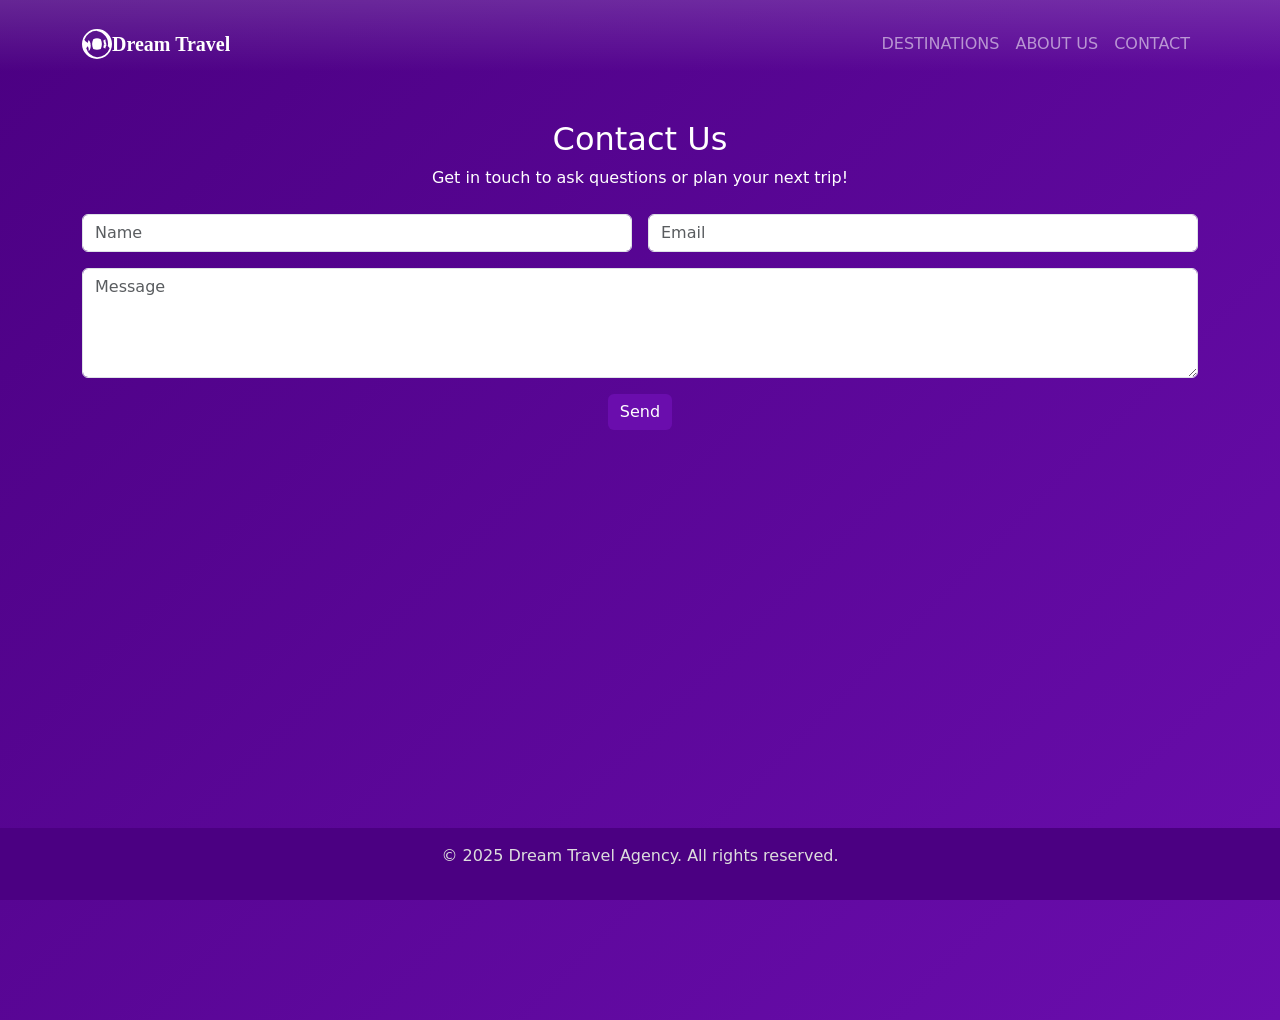
<file: Pages/contact.html>
<!doctype html>
<html lang="en">
    <head>
        <title>Contact</title>
        <!-- Required meta tags -->
        <meta charset="utf-8" />
        <meta
            name="viewport"
            content="width=device-width, initial-scale=1, shrink-to-fit=no"
        />

        <!-- Bootstrap CSS v5.2.1 -->
        <link
            href="https://cdn.jsdelivr.net/npm/bootstrap@5.3.2/dist/css/bootstrap.min.css"
            rel="stylesheet"
            integrity="sha384-T3c6CoIi6uLrA9TneNEoa7RxnatzjcDSCmG1MXxSR1GAsXEV/Dwwykc2MPK8M2HN"
            crossorigin="anonymous"
        />

        <link rel="stylesheet" href="../style/style.css">
        <link rel="icon" type="image/svg+xml" href="../assets/favicon.svg">
    </head>

    <body>
        <header>
            <nav class="navbar navbar-expand-lg navbar-dark bg-gradient pt-4">
                <div class="container">
                    <!-- Logo com ícone -->
                    <a class="navbar-brand d-flex align-items-center" href="../index.html">
                        <img src="../assets/logo.svg" alt="Globe Icon" width="30" height="30">
                        Dream Travel
                    </a>
                    <!-- Botão responsivo -->
                    <button class="navbar-toggler" type="button" data-bs-toggle="collapse" data-bs-target="#navbarNav" aria-controls="navbarNav" aria-expanded="false" aria-label="Toggle navigation">
                        <span class="navbar-toggler-icon"></span>
                    </button>
                    <!-- Links do menu -->
                    <div class="collapse navbar-collapse" id="navbarNav">
                        <ul class="navbar-nav ms-auto text-uppercase">
                            <li class="nav-item">
                                <a class="nav-link" href="../Pages/destination.html">Destinations</a>
                            </li>
                            <li class="nav-item">
                                <a class="nav-link" href="../Pages/aboutUs.html">About Us</a>
                            </li>
                            <li class="nav-item">
                                <a class="nav-link" href="../Pages/contact.html">Contact</a>
                            </li>
                        </ul>
                    </div>
                </div>
            </nav>
        </header>
        <main>
            <section id="contact" class="vh-100 d-flex justify-content-center mt-5">
                <div class="container text-center">
                    <h2>Contact Us</h2>
                    <p class="mb-4">Get in touch to ask questions or plan your next trip!</p>
                    <form>
                        <div class="row g-3">
                            <div class="col-md-6">
                                <input type="text" class="form-control" placeholder="Name" required>
                            </div>
                            <div class="col-md-6">
                                <input type="email" class="form-control" placeholder="Email" required>
                            </div>
                        </div>
                        <div class="mt-3">
                            <textarea class="form-control" rows="4" placeholder="Message" required></textarea>
                        </div>
                        <button type="submit" class="btn btn-custom mt-3">Send</button>
                    </form>
                </div>
            </section>
        </main>
        <footer class="py-3 text-center bottom-0 start-0 end-0">
            <div class="container">
                <p>&copy; 2025 Dream Travel Agency. All rights reserved.</p>
            </div>
        </footer>
        <!-- Bootstrap JavaScript Libraries -->
        <script
            src="https://cdn.jsdelivr.net/npm/@popperjs/core@2.11.8/dist/umd/popper.min.js"
            integrity="sha384-I7E8VVD/ismYTF4hNIPjVp/Zjvgyol6VFvRkX/vR+Vc4jQkC+hVqc2pM8ODewa9r"
            crossorigin="anonymous"
        ></script>

        <script
            src="https://cdn.jsdelivr.net/npm/bootstrap@5.3.2/dist/js/bootstrap.min.js"
            integrity="sha384-BBtl+eGJRgqQAUMxJ7pMwbEyER4l1g+O15P+16Ep7Q9Q+zqX6gSbd85u4mG4QzX+"
            crossorigin="anonymous"
        ></script>
    </body>
</html>
</file>
<file: style/style.css>
body {
    background: linear-gradient(135deg, #4b0082, #6a0dad);
    color: #fff;
}
.navbar-brand {
    font-family: 'Georgia', serif;
    font-weight: bold;
    color: #fff !important;
}
.navbar {
    background-color: #4b0082;
}

.navbar-dark.bg-gradient {
    background: linear-gradient(135deg, #5a0092, #4b0082);
}
.nav-link {
    transition: color 0.3s ease;
}
.nav-link:hover {
    color: #d9a6ff !important;
}

.btn-custom {
    background-color: #6a0dad;
    color: white;
    border: none;
}
.btn-custom:hover {
    background-color: #5a0092;
}
.destination-card img {
    border-radius: 10px;
    height: 200px;
    object-fit: cover;
}
.destino-card {
    transition: transform 0.3s ease, box-shadow 0.3s ease;
}
.destino-card:hover {
    transform: scale(1.05);
    box-shadow: 0px 4px 20px rgba(0, 0, 0, 0.15);
}
.destino-img {
    height: 200px;
    object-fit: cover;
}

.team-member {
    transition: transform 0.3s ease, box-shadow 0.3s ease;
}
.team-member:hover {
    transform: scale(1.05);
    box-shadow: 0px 4px 20px rgba(0, 0, 0, 0.15);
}
.team-img {
    width: 100%;
    height: 250px;
    object-fit: cover;
    border-radius: 50%;
}

footer {
    position: fixed;
    bottom: 0;
    left: 0;
    width: 100%;
    background-color: #4b0082;
    color: #ddd;
}
</file>
